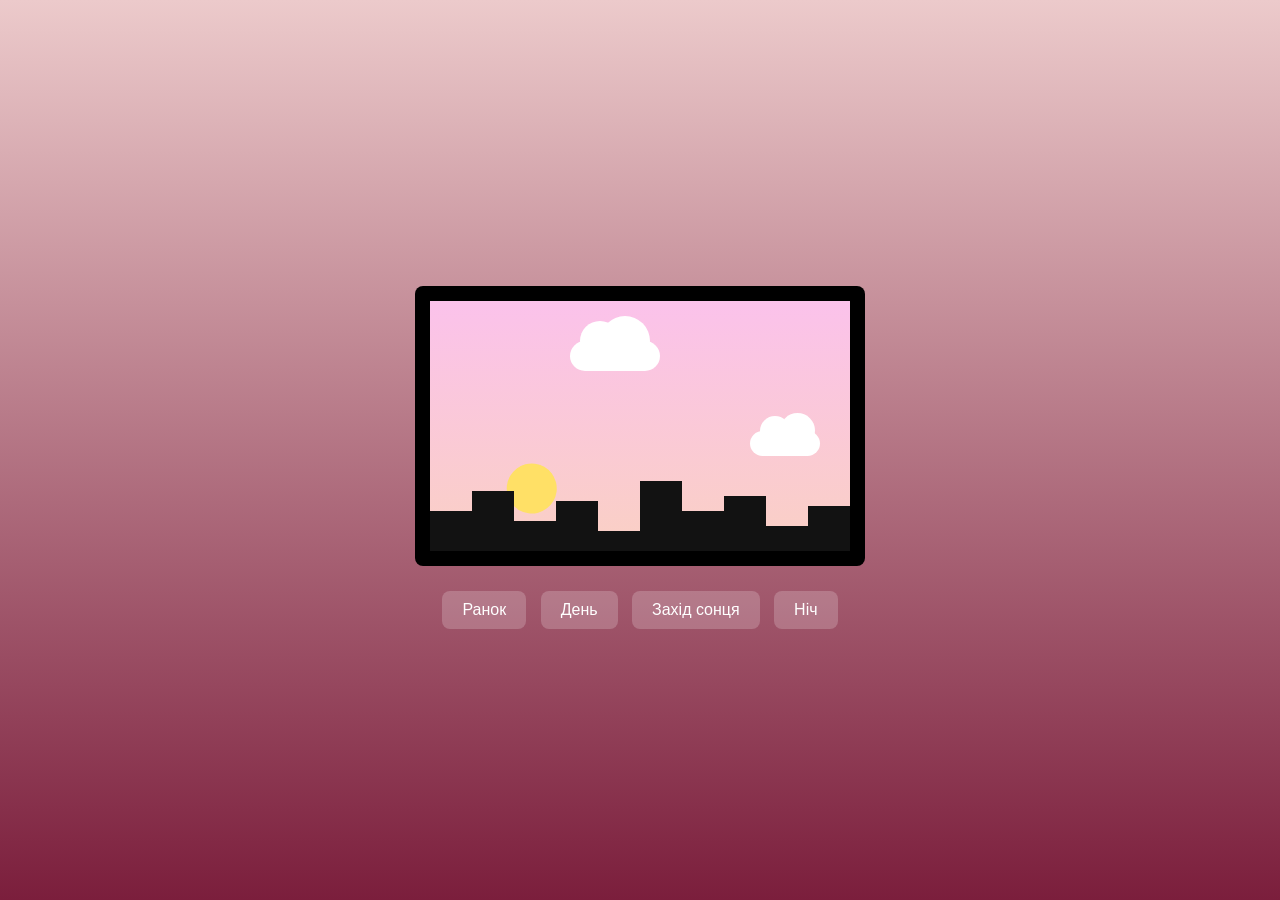
<file: анімація/index.html>
<!DOCTYPE html>
<html lang="uk">
<head>
<meta charset="UTF-8">
<title>Time of Day</title>
<link rel="stylesheet" href="style.css">
</head>
<body>

<input type="radio" name="time" id="dusk" checked>
<input type="radio" name="time" id="day">
<input type="radio" name="time" id="sunset">
<input type="radio" name="time" id="night">

<div class="frame">
  <div class="scene">

    <div class="orbit">
      <div class="sun"></div>
    </div>

    <div class="moon"></div>
    <div class="stars"></div>

    <div class="cloud cloud1"></div>
    <div class="cloud cloud2"></div>

    <div class="city"></div>
   <div class="cat">
  <div class="eyes">
    <span></span>
    <span></span>
  </div>
  <div class="tail"></div>
  <div class="paws"></div>
</div>

  </div>
</div>

<div class="buttons">
  <label for="dusk">Ранок</label>
  <label for="day">День</label>
  <label for="sunset">Захід сонця</label>
  <label for="night">Ніч</label>
</div>

</body>
</html>
</file>
<file: анімація/style.css>
body {
  margin: 0;
  min-height: 100vh;
  background: linear-gradient(180deg, #ECCACB, #7b1e3c);
  color: white;
  text-align: center;
  font-family: sans-serif;

  display: flex;
  flex-direction: column;
  align-items: center;
  justify-content: center;
}

/* рамка */
.frame {
  width: 420px;
  margin: 20px auto;
  background: black;
  padding: 15px;
  border-radius: 8px;
}

/* сцена */
.scene {
  width: 100%;
  height: 250px;
  position: relative;
  overflow: hidden;
  background: #87ceeb;
  transition: 1s;
}

/* ☀️ орбіта */
.orbit {
  position: absolute;
  width: 300px;
  height: 300px;
  left: 50%;
  bottom: -150px;
  transform: translateX(-50%) rotate(0deg);
  transform-origin: center;
  transition: 1s;
}

/* сонце */
.sun {
  width: 50px;
  height: 50px;
  background: #ffe066;
  border-radius: 50%;
  position: absolute;
  top: 0;
  left: 50%;
  transform: translateX(-50%);
}

/* ☁️ хмари */
.cloud {
  position: absolute;
  background: white;
  border-radius: 50px;
}

.cloud::before,
.cloud::after {
  content: "";
  position: absolute;
  background: white;
  border-radius: 70%;
}

/* хмара 1 */
.cloud1 {
  width: 90px;
  height: 30px;
  top: 40px;
  left: 140px;
  animation: floatCloud1 6s ease-in-out infinite;
}

.cloud1::before {
  width: 40px;
  height: 40px;
  top: -20px;
  left: 10px;
}

.cloud1::after {
  width: 50px;
  height: 50px;
  top: -25px;
  right: 10px;
}

/* хмара 2 */
.cloud2 {
  width: 70px;
  height: 25px;
  top: 130px;
  right: 30px;
  animation: floatCloud2 8s ease-in-out infinite;
}

.cloud2::before {
  width: 30px;
  height: 30px;
  top: -15px;
  left: 10px;
}

.cloud2::after {
  width: 35px;
  height: 35px;
  top: -18px;
  right: 5px;
}

/* анімація хмар */
@keyframes floatCloud1 {
  0%,100% { transform: translateX(0); }
  50% { transform: translateX(20px); }
}

@keyframes floatCloud2 {
  0%,100% { transform: translateX(0); }
  50% { transform: translateX(-15px); }
}

/* 🏙️ місто */
.city {
  position: absolute;
  bottom: 0;
  width: 100%;
  height: 100px;
  background: #121212;
  clip-path: polygon(
    0% 100%, 0% 60%, 10% 60%, 10% 40%, 20% 40%, 20% 70%,
    30% 70%, 30% 50%, 40% 50%, 40% 80%,
    50% 80%, 50% 30%, 60% 30%, 60% 60%,
    70% 60%, 70% 45%, 80% 45%, 80% 75%,
    90% 75%, 90% 55%, 100% 55%, 100% 100%
  );
}

/* світло вікон */
.city::after {
  content: "";
  position: absolute;
  inset: 0;

  background-image:
    linear-gradient(#ffd84d 0 0),
    linear-gradient(#ffd84d 0 0),
    linear-gradient(#ffd84d 0 0),
    linear-gradient(#ffd84d 0 0),
    linear-gradient(#ffd84d 0 0),
    linear-gradient(#ffd84d 0 0),
    linear-gradient(#ffd84d 0 0),
    linear-gradient(#ffd84d 0 0),
    linear-gradient(#ffd84d 0 0),
    linear-gradient(#ffd84d 0 0);

  background-size:
    8px 10px,
    8px 10px,
    8px 10px,
    8px 10px,
    8px 10px,
    8px 10px,
    8px 10px,
    8px 10px,
    8px 10px,
    9px 8px;

  background-repeat: no-repeat;

  background-position:
    20px 70px,
    60px 50px,
    90px 90px,
    130px 60px,
    150px 80px,
    190px 45px,
    220px 70px,
    240px 35px,
    300px 65px,
    345px 85px;

  opacity: 0;
  transition: 1s;
}
/* ✨ зірки */
.stars {
  position: absolute;
  width: 100%;
  height: 100%;
  background-image:
    radial-gradient(2px 2px at 20% 30%, white, transparent),
    radial-gradient(2px 2px at 70% 20%, white, transparent),
    radial-gradient(2px 2px at 50% 50%, white, transparent);

  opacity: 0;
  transition: 1s;
}

/* анімація зірок */
@keyframes blink {
  0%,100% { opacity: 0.3; }
  50% { opacity: 1; }
}

/* 🌙 місяць */
.moon {
  position: absolute;
  width: 60px;
  height: 60px;
  top: 30px;
  left: 40px;
  border-radius: 50%;
  box-shadow: -10px 0 0 5px #d0ff00;
  opacity: 0;
  transition: 1s;
}

/* ховаємо radio */
input {
  display: none;
}

/* 🌅 ранок */
#dusk:checked ~ .frame .scene {
  background: linear-gradient(#fbc2eb, #fad0c4);
}
#dusk:checked ~ .frame .orbit {
  transform: translateX(-50%) rotate(-60deg);
}

/* ☀️ день */
#day:checked ~ .frame .orbit {
  transform: translateX(-50%) rotate(0deg);
}

/* 🌇 захід */
#sunset:checked ~ .frame .scene {
  background: linear-gradient(#eb595e, #ffa0e1);
}
#sunset:checked ~ .frame .orbit {
  transform: translateX(-50%) rotate(60deg);
}

/* 🌙 ніч */
#night:checked ~ .frame .scene {
  background: #091a5e;
}

/* нічні ефекти */
#night:checked ~ .frame .moon {
  opacity: 1;
}

#night:checked ~ .frame .stars {
  opacity: 1;
  animation: blink 2s infinite;
}

#night:checked ~ .frame .city::after {
  opacity: 1;
}

#night:checked ~ .frame .orbit {
  opacity: 0;
  transform: translateX(-50%) rotate(120deg) scale(0.5);
}

/* кнопки */
.buttons label {
  padding: 10px 20px;
  background: #ffffff33;
  border-radius: 8px;
  cursor: pointer;
  margin: 5px;
  display: inline-block;
}

.buttons label:hover {
  background: #ffffff66;
}
</file>
